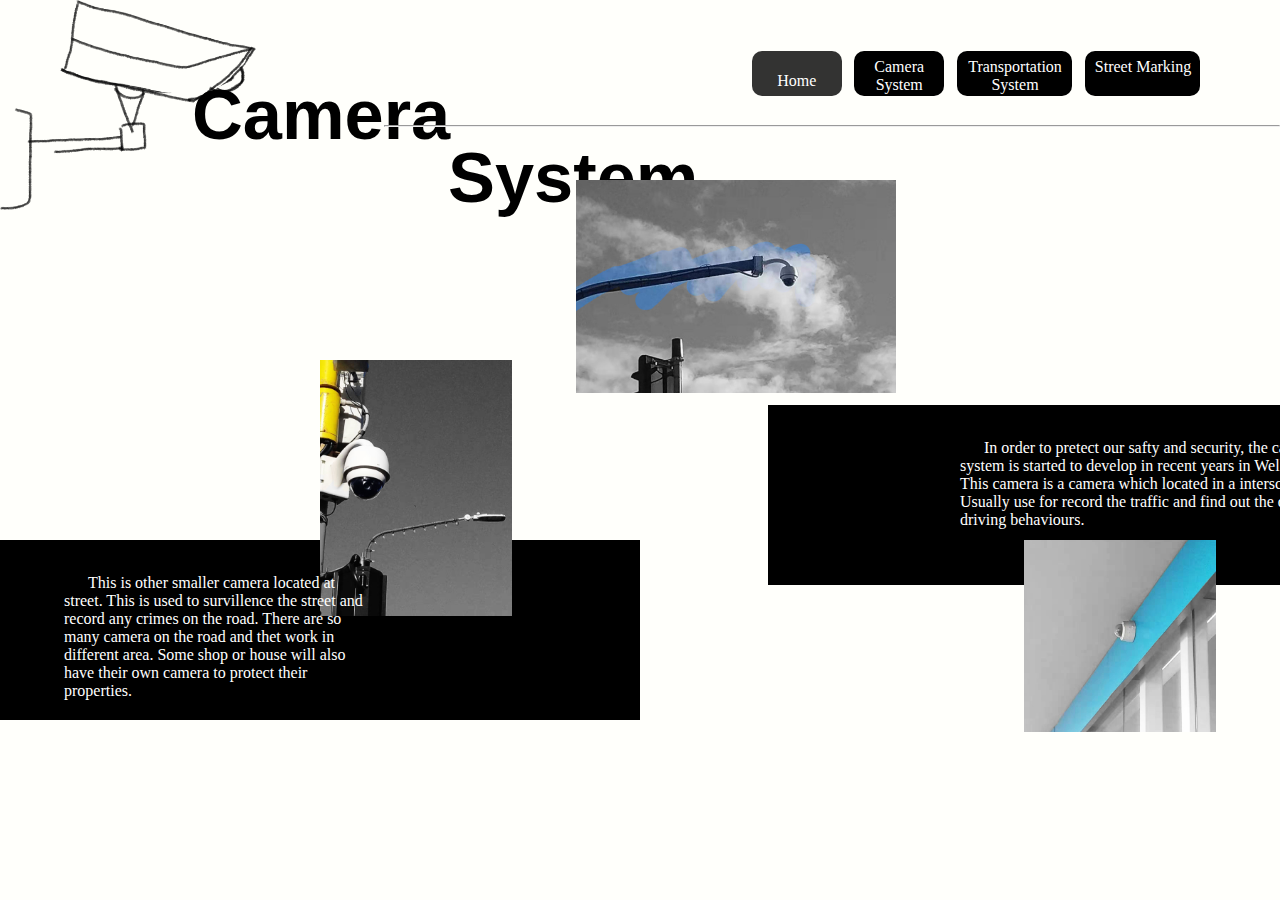
<file: index2.html>
<!DOCTYPE html>
<html lang="en">
<head>

  <!-- Basic Page Needs
  –––––––––––––––––––––––––––––––––––––––––––––––––– -->
  <meta charset="utf-8">
  <title>Transportation System</title>
  <meta name="description" content="">
  <meta name="author" content="">
  <link rel="stylesheet" type="text/css" href="css/style.css">

  <!-- Mobile Specific Metas
  –––––––––––––––––––––––––––––––––––––––––––––––––– -->
  <meta name="viewport" content="width=device-width, initial-scale=1">

  <!-- FONT
  –––––––––––––––––––––––––––––––––––––––––––––––––– -->
  <link href="//fonts.googleapis.com/css?family=Raleway:400,300,600" rel="stylesheet" type="text/css">



</head>
<body>

  <h1 class="trans">Camera</h1>
  <h1 class="trans2">System</h1>

<div class="square"></div>
<div class="square2"></div>


<img src="img/cc2.jpeg" alt="t1.jpeg" class="cc2" >
<img src="img/cc1.jpeg" alt="t1.jpeg" class="t3" >
<img src="img/cc3.jpeg" alt="t1.jpeg" class="camera2">

<img src="img/camera.png" alt="t1.jpeg" class="test">



  <nav>
    <a href="index.html" class="home" style="text-decoration:none">Home</a>
    <a href="index2.html" class="one" style="text-decoration:none">Camera System</a>
    <a href="index3.html" class="two" style="text-decoration:none">Transportation System</a>
    <a href="index4.html" class="three" style="text-decoration:none">Street Marking</a>
  </nav>

  <hr id="line" width="70%">

  <p class="t_explan">  &nbsp;&nbsp;&nbsp;&nbsp;&nbsp;&nbsp;In order to pretect our safty and security, the camera system is started to develop in recent years in Wellington. This camera is a camera which located in a intersction. Usually use for record the traffic and find out the dangerous driving behaviours. </p>

<p class="t_explan2">  &nbsp;&nbsp;&nbsp;&nbsp;&nbsp;&nbsp;This is other smaller camera located at street. This is used to survillence the street and record any crimes on the road. There are so many camera on the road and thet work in different area. Some shop or house will also have their own camera to protect their properties.</p>

<!--   <img id="img1" src="img/Layer_1.png">
    <img id="img2" src="img/Layer_3.png"> -->



  
  



</body>
</html>
</file>
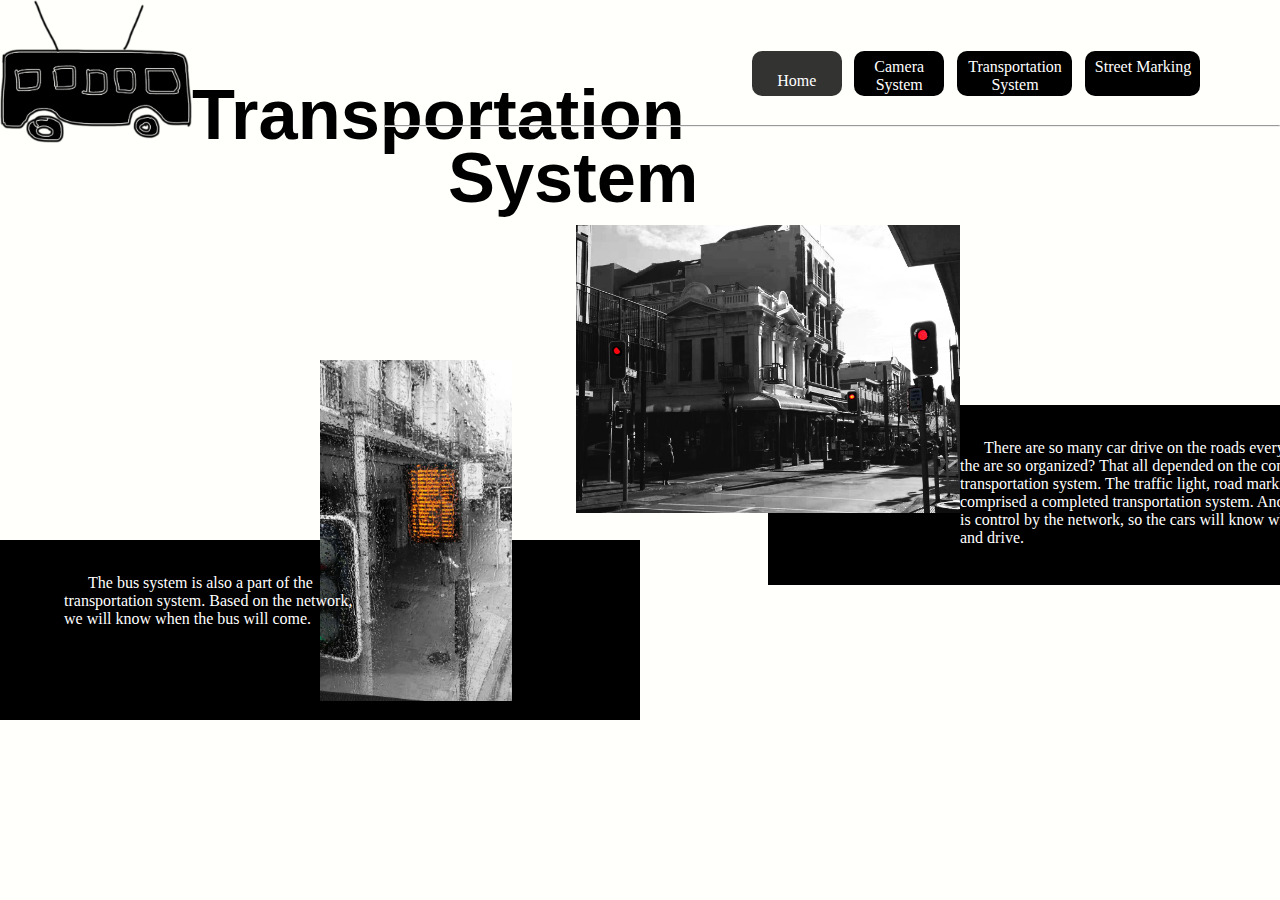
<file: index3.html>
<!DOCTYPE html>
<html lang="en">
<head>

  <!-- Basic Page Needs
  –––––––––––––––––––––––––––––––––––––––––––––––––– -->
  <meta charset="utf-8">
  <title>Transportation System</title>
  <meta name="description" content="">
  <meta name="author" content="">
  <link rel="stylesheet" type="text/css" href="css/style.css">

  <!-- Mobile Specific Metas
  –––––––––––––––––––––––––––––––––––––––––––––––––– -->
  <meta name="viewport" content="width=device-width, initial-scale=1">

  <!-- FONT
  –––––––––––––––––––––––––––––––––––––––––––––––––– -->
  <link href="//fonts.googleapis.com/css?family=Raleway:400,300,600" rel="stylesheet" type="text/css">



</head>
<body>

  <h1 class="trans">Transportation</h1>
  <h1 class="trans2">System</h1>

<div class="square"></div>
<div class="square2"></div>


<img src="img/t1.jpeg" alt="t1.jpeg" class="t1">
<img src="img/t3.jpeg" alt="t1.jpeg" class="t3">
<img src="img/cars.png" alt="t1.jpeg" class="car">


  <nav>
    <a href="index.html" class="home" style="text-decoration:none">Home</a>
    <a href="index2.html" class="one" style="text-decoration:none">Camera System</a>
    <a href="index3.html" class="two" style="text-decoration:none">Transportation System</a>
    <a href="index4.html" class="three" style="text-decoration:none">Street Marking</a>
  </nav>

  <hr id="line" width="70%">

  <p class="t_explan">  &nbsp;&nbsp;&nbsp;&nbsp;&nbsp;&nbsp;There are so many car drive on the roads everyday. Why the are so organized? That all depended on the completed transportation system. The traffic light, road marking are comprised a completed transportation system. And all of them is control by the network, so the cars will know when to stop and drive. </p>

<p class="t_explan2">  &nbsp;&nbsp;&nbsp;&nbsp;&nbsp;&nbsp;The bus system is also a part of the transportation system. Based on the network, we will know when the bus will come.</p>

<!--   <img id="img1" src="img/Layer_1.png">
    <img id="img2" src="img/Layer_3.png"> -->



  
  



</body>
</html>
</file>
<file: css/style.css>
*{
	box-sizing: border-box;
	/* This makes the widths of elements more consistent
		Full details here https://css-tricks.com/box-sizing/ */
}

body{
	margin: 0px; /* Often browsers have a 5px margin by deafult*/
	font-family: sans-serif;
	 background-color: rgb(255, 255, 251);
}

.cityimg{
	position: absolute;
	top:-50px;
	right:70px;
	color:black;
}

section{
	max-width: 1000px;
	margin-left: auto;
	margin-right: auto;
	margin-top: 20px;
	margin-bottom: 20px;
}

header{
	background-color: darkOrange;
	color: white;  more readable on an orange background
	padding-top: 50px;
	padding-bottom: 50px;
}
/* pale orange
nav{
	width: 100%;
	height: 60px;
	background-color: wheat;
} */

nav a, nav h3{
	float: left;
	margin: 0px;
	line-height: 60px;
	margin-left: 1em;
	margin-right: 1em;
	text-decoration: none;
}

nav a:hover{
	text-decoration: underline; /* Hover styles to let people know they can click it */
}



/* Simple grid */
.g-row{
	width: 100%;
	overflow: hidden;
}

.g-row img{
	width: 100%; /*This makes all images in grids to be the size of their cell */
}

.g-50{
	width: 50%;
	float: left;
}

.g-30{
	width: 30%; /*change the width*/
	float: right;
}

.g-70{
	width: 70%;
	float: left;
}

.show{
	border: 1px solid blue;
	padding: 2px;
}

.padded{
	padding: 20px; /* I add this to cells to add a little padding*/
}

.circle {
  height: 200px;
  width: 200px;
  background-color: black;
  border-radius: 50%;
  position: relative;
  top:10px;
  right:-10px;
}

.headcolor{
	color: white;
	position: absolute;
  top:35px;
  left:10px;
  font-family: "Arial Black";
  font-size: 36px;

}

.headcolor2{
	color: white;
	position: absolute;
  top:70px;
  left:20px;
  font-family: "Arial Black";
  font-size: 40px;

}

#line {
	height:0.5px;
	background-color:black;
	position: absolute;
  top:13% ;
  right: 0%;

}

.t1{
	position: absolute;
	top: 25%;
    right: 25%;
	width: 30%;
}

.t3{
	position: absolute;
	top: 40%;
    right: 60%;
	width: 15%;
}

.s4{
	position: absolute;
	top: 25%;
    right: 30%;
	width: 20%;
}

.cars{
	position: absolute;
	top: 70%;
    right: 30%;
	width: 20%;
}

.cc2{
	position: absolute;
	top: 20%;
    right: 30%;
	width: 25%;
}

.car{
	position: absolute;
	top: 0%;
    left: 0%;
	width: 15%;
}

.came{
	position: absolute;
	top: 20%;
    right: 0%;
	width: 15%;
}

.street{
	position: absolute;
	top: 0%;
    left: 0%;
	height: 100%;
	width: 30%;
	opacity: 0.5;
}


.camera2{
	position: absolute;
	top: 60%;
    left: 80%;
	width: 15%;
}

.test{
	position: absolute;
	top: 0%;
    left: 0%;
	width: 20%;
}

.trans{
	font-size:440%;
	position: absolute;
    top:3%;
    left: 15%;
}

.trans2{
	font-size:440%;
	position: absolute;
    top:10%;
    left: 35%;
}

.trans3{
	font-size:440%;
	position: absolute;
    top:2%;
    left: 25%;
}

.t_explan{
	width: 400px;
	color: white;
	font-size:100%;
	position: absolute;
    top:47%;
    left: 75%;
    font-family: Verdana;
}

.t_explan2{
    width: 300px;
	color: white;
	font-size:100%;
	position: absolute;
    top:62%;
    left: 5%;
    font-family: Verdana;
}



.home{
	position: absolute;
	top:5.7%;
	right:33%;
	color:white;
    text-decoration: none;
	border-radius: 10px;
    background: rgba(0,0,0,0.8);
    width: 7%;
    height: 5%;  
    text-align: center;
    font-family: Comic Sans MS;
}

.one{

    position: absolute;
	top:5.7%;
	right:25%;
	color:white;
    text-decoration: none;
	border-radius: 10px;
    background: black;
    width: 7%;
    height: 5%;  
    line-height: normal;
    text-align: center;
    padding-top: 0.5%;
    font-family: Comic Sans MS;

}

.two{
	position: absolute;
	top:5.7%;
	right:15%;
	color:white;
	 border-radius: 10px;
    background: black;
    padding-top: 1%;
    padding-left: 0.1%;
    width: 9%;
    height: 5%;  
     line-height: normal;
    text-align: center;
    padding-top: 0.5%;
    font-family: Comic Sans MS;

}

.three{
	position: absolute;
	top:5.7%;
	right:5%;
	color:white;
	 border-radius: 10px;
    background: black;
    padding-top: 1%;
    padding-left: 0.1%;
    width: 9%;
    height: 5%;  
    line-height: normal;
    text-align: center;
    padding-top: 0.5%;
    font-family: Comic Sans MS;
}

.Intro{
	font-size:900%;
	position: absolute;
    top:30%;
    right: 50%;
}

.Intro1{
	font-size: 60px;
	position: absolute;
	top:50%;
    right: 50%;
	
}

.intro2{
	font-size: 20px;
    width: 500px;
	position: relative;
	left:100px;
	top:120px;
	font-family: Verdana;
}

.Layer_1 {
  background-image: url("Layer_1.png");
  position: absolute;
 right: 5%;
  top: 20%;
  z-index: 2;
}



.p{
	padding: 100px;
	padding-bottom: 100px;
}

.home:hover{
	 background-color: rgba(0, 0, 0, 0.1);
	 color: black;
}

.one:hover{
	 background-color: rgba(0, 0, 0, 0.1);
	 color: black;
}


.two:hover{
	 background-color: rgba(0, 0, 0, 0.1);
	 color: black;
}

.three:hover{
	 background-color: rgba(0, 0, 0, 0.1);
	 color: black;
}


.Layer_3 {
  background-image: url("Layer_3.png");
  position: absolute;
  left: 15%;
  top: -8%;
  width: 500px;
  height: 300px;
 /* z-index: 2;*/
}

.Layer_4 {
  background-image: url("Layer_3.png");
  position: absolute;
  left: 30%;
  top: -8%;
  width: 500px;
  height: 300px;
 /* z-index: 2;*/
}



@keyframes float {
	0% {
		box-shadow: 0 5px 15px 0px rgba(0,0,0,0.6);
		transform: translatey(0px);
	}
	50% {
		box-shadow: 0 25px 15px 0px rgba(0,0,0,0.2);
		transform: translatey(-20px);
	}
	100% {
		box-shadow: 0 5px 15px 0px rgba(0,0,0,0.6);
		transform: translatey(0px);
	}
}

.avatar {
	width: 1%;
	height: 0px;
	/*box-sizing: border-box;*/
	/*border: 5px white solid;
	border-radius: 50%;*/
	/*overflow: hidden;*/
	box-shadow: 0 5px 15px 0px rgba(0,0,0,0.6);
	transform: translatey(0px);
	animation: float 6s ease-in-out infinite;
	img { width: 100%; height: auto; }
}


.container {
position: absolute;
left: 10%;
  top: 60%;

}


.square {
  height: 20%;
  width: 40%;
  background-color:black;
  position: absolute;
  left: 60%;
  top:45%;
  }

  .square2 {
  height: 20%;
  width: 50%;
  background-color:black;
  position: absolute;
  right: 50%;
  top:60%;
  }





/*index3*/
</file>
